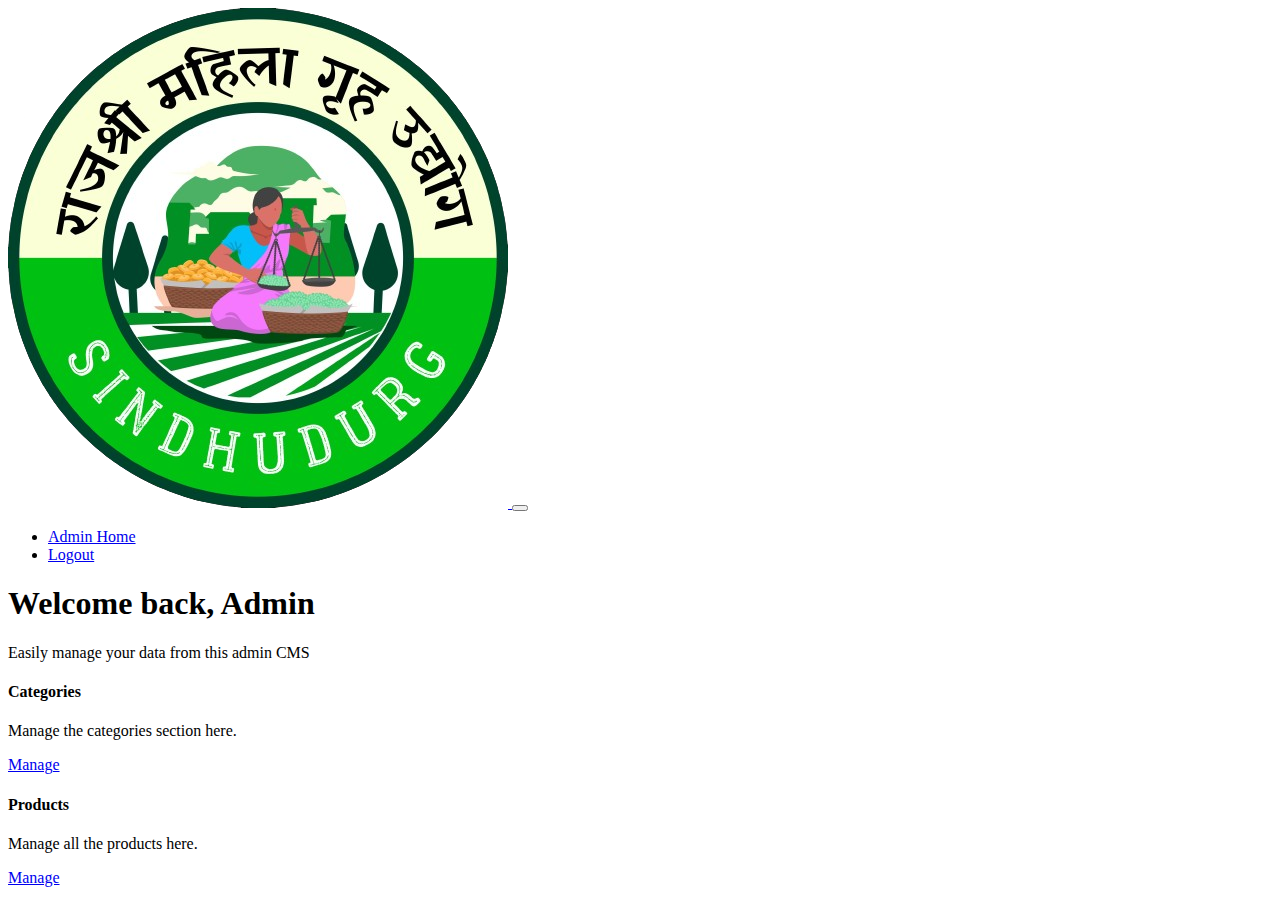
<file: src/main/resources/templates/adminHome.html>
<!DOCTYPE html>
<html lang="en" xmlns:th="http://www.thymeleaf.org">
  <head>
    <meta charset="UTF-8" />
    <meta
      name="viewport"
      content="width=device-width, initial-scale=1, shrink-to-fit=no"
    />
    <title>RMGU Sindhudurg</title>
     <!-- CSS file -->
     <link th:href="@{/css/style.css}" rel="stylesheet" />
  </head>
  <body>
    <nav class="navbar navbar-expand-lg navbar-light">
      <a class="navbar-brand" href="#">
        <img th:src="@{/images/RMGU_LOGO.png}"  src="../static/images/RMGU_LOGO.png" alt="RMGU Sindhudurg" />
      </a>
      <button
        class="navbar-toggler"
        type="button"
        data-toggle="collapse"
        data-target="#navbarNav"
        aria-controls="navbarNav"
        aria-expanded="false"
        aria-label="Toggle navigation">
        <span class="navbar-toggler-icon"></span>
      </button>
      <div class="collapse navbar-collapse" id="navbarNav">
        <ul class="navbar-nav ml-auto">
          <li class="nav-item active">
            <a class="nav-link" href="/admin">Admin Home</a>
          </li>
          <li class="nav-item">
            <a class="nav-link" href="/logout">Logout</a>
          </li>
        </ul>
      </div>
    </nav>
    <div class="jumbotron text-center">
      <h1 class="display-4">Welcome back, Admin</h1>
      <p>Easily manage your data from this admin CMS</p>
    </div>

    <div class="container-fluid">
      <div class="row justify-content-center">
        <div class="col-sm-3 pt-3">
          <div class="card" style="background-color: white">
            <div class="card-body">
              <h4 class="card-title">Categories</h4>
              <p class="card-text">Manage the categories section here.</p>
              <a
                href="#"
                th:href="@{/admin/categories}"
                class="card-link btn btn-colour"
                >Manage</a
              >
            </div>
          </div>
        </div>
        <div class="col-sm-3 pt-3">
          <div class="card" style="background-color: white">
            <div class="card-body">
              <h4 class="card-title">Products</h4>
              <p class="card-text">Manage all the products here.</p>
              <a
                href="#"
                th:href="@{/admin/products}"
                class="card-link btn btn-colour"
                >Manage</a
              >
            </div>
          </div>
        </div>
      </div>
    </div>
    
    <!-- jQuery first, then Popper.js, then Bootstrap JS -->
    <script src="https://code.jquery.com/jquery-3.5.1.slim.min.js"></script>
    <script src="https://cdn.jsdelivr.net/npm/@popperjs/core@2.5.4/dist/umd/popper.min.js"></script>
    <script src="https://maxcdn.bootstrapcdn.com/bootstrap/4.5.2/js/bootstrap.min.js"></script>
  </body>
</html>
</file>
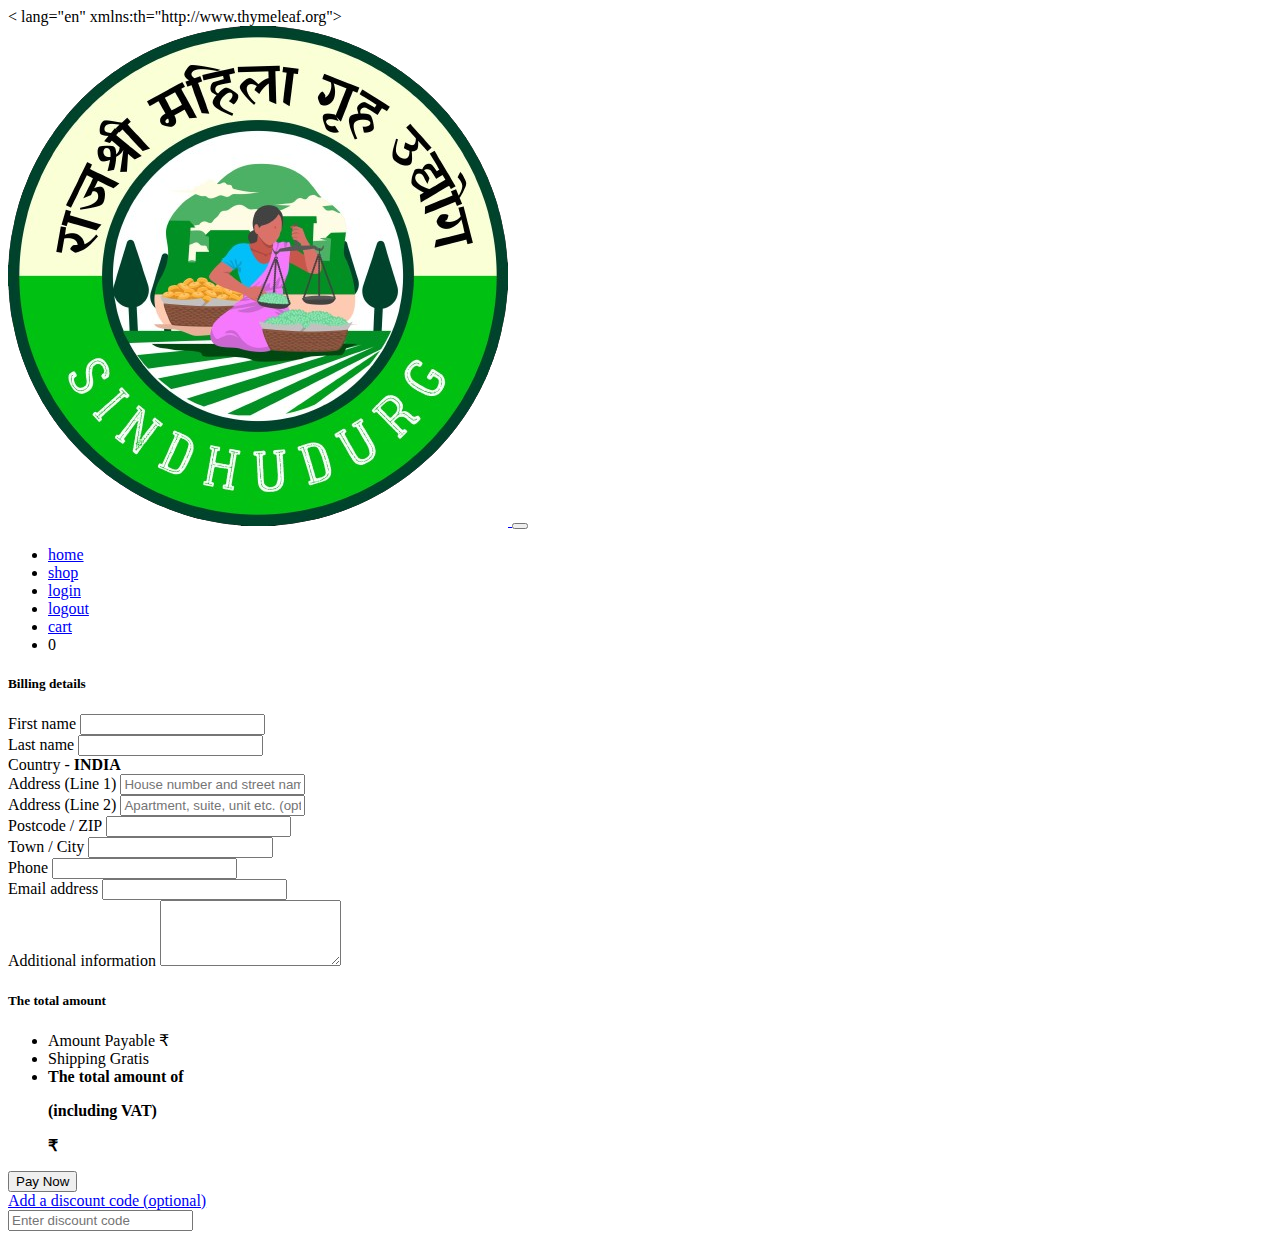
<file: src/main/resources/templates/checkout.html>
< lang="en" xmlns:th="http://www.thymeleaf.org">

<head>
	<meta charset="UTF-8" />
	<meta name="viewport" content="width=device-width, initial-scale=1, shrink-to-fit=no" />
	<title>Check out page</title>
	<!-- CSS file -->
	<link th:href="@{/css/style.css}" rel="stylesheet" />
	<title>Payment Page</title>
	<script src="https://checkout.razorpay.com/v1/checkout.js"></script>
</head>
<nav class="navbar navbar-expand-lg navbar-light">
	<a class="navbar-brand" href="#">
		<img th:src="@{/images/RMGU_LOGO.png}" src="../static/images/RMGU_LOGO.png" alt="RMGU Sindhudurg" />
	</a>
	<button class="navbar-toggler" type="button" data-toggle="collapse" data-target="#navbarNav"
		aria-controls="navbarNav" aria-expanded="false" aria-label="Toggle navigation">
		<span class="navbar-toggler-icon"></span>
	</button>

	<div class="collapse navbar-collapse" id="navbarSupportedContent">
		<ul class="navbar-nav mr-auto"></ul>
		<ul class="navbar-nav">
			<li class="nav-item active">
				<a class="nav-link" th:href="@{/}" href="#">home</a>
			</li>
			<li class="nav-item active">
				<a class="nav-link" th:href="@{/shop}" href="#">shop</a>
			</li>
			<li class="nav-item active">
				<a class="nav-link" sec:authorize="isAnonymous()" th:href="@{/login}" href="#">login</a>
			</li>
			<li class="nav-item active">
				<a class="nav-link" sec:authorize="isAuthenticated()" th:href="@{/logout}" href="#">logout</a>
			</li>
			<li class="nav-item active">
				<a class="nav-link" th:href="@{/cart/viewCart}" href="#">cart</a>
			</li>
			<li class="nav-item active">
				<span class="nav-link" th:text="${cartCount}">0</span>
			</li>
		</ul>

	</div>
	</div>
</nav>
<body>
<div class="container">

    <!--Section: Block Content-->
    <section class="mt-5 mb-4">

        <!--Grid row-->
        <div class="row">

            <!--Grid column-->
            <div class="col-lg-8 mb-4">

                <!-- Card -->
                <div class="card wish-list pb-1">
                    <div class="card-body">

                        <h5 class="mb-2">Billing details</h5>

                        <!-- Grid row -->
                        <div class="row">

                            <!-- Grid column -->
                            <div class="col-lg-6">

                                <!-- First name -->
                                <div class="md-form md-outline mb-0 mb-lg-4">
                                    <label for="firstName">First name</label>
                                    <input type="text" id="firstName" required class="form-control mb-0 mb-lg-2">
                                </div>

                            </div>
                            <!-- Grid column -->

                            <!-- Grid column -->
                            <div class="col-lg-6">

                                <!-- Last name -->
                                <div class="md-form md-outline">
                                    <label for="lastName">Last name</label>
                                    <input type="text" id="lastName" required class="form-control">
                                </div>

                            </div>
                            <!-- Grid column -->

                        </div>
                        <!-- Grid row -->

                        <!-- Country -->
                        <div class="d-flex flex-wrap">
                            <div class="select-outline position-relative w-100">
                                <label>Country - <strong>INDIA</strong></label>
                            </div>
                        </div>

                        <!-- Address Part 1 -->
                        <div class="md-form md-outline mt-2">
                            <label for="form14">Address (Line 1)</label>
                            <input type="text" required id="form14" placeholder="House number and street name" class="form-control">
                        </div>

                        <!-- Address Part 2 -->
                        <div class="md-form md-outline mt-2">
                            <label for="form15">Address (Line 2)</label>
                            <input type="text" id="form15" placeholder="Apartment, suite, unit etc. (optional)"
                                   class="form-control">
                        </div>

                        <!-- Postcode / ZIP -->
                        <div class="md-form md-outline mt-3">
                            <label for="form16">Postcode / ZIP</label>
                            <input type="text" maxlength="6" minlength="6" required id="form16" class="form-control">
                        </div>

                        <!-- Town / City -->
                        <div class="md-form md-outline mt-2">
                            <label for="form17">Town / City</label>
                            <input type="text" required id="form17" class="form-control">

                        </div>

                        <!-- Phone -->
                        <div class="md-form md-outline mt-2">
                            <label for="form18">Phone</label>
                            <input type="number" minlength="10" maxlength="10" required id="form18" class="form-control">
                        </div>

                        <!-- Email address -->
                        <div class="md-form md-outline mt-2">
                            <label for="form19">Email address</label>
                            <input type="email" required id="form19" class="form-control">
                        </div>

                        <!-- Additional information -->
                        <div class="md-form md-outline mt-2">
                            <label for="form76">Additional information</label>
                            <textarea id="form76" class="md-textarea form-control" rows="4"></textarea>
                        </div>

                    </div>
                </div>
                <!-- Card -->

            </div>
            <!--Grid column-->

            <!--Grid column-->
            <div class="col-lg-4">

                <!-- Card -->
                <div class="card mb-4">
                    <div class="card-body">

                        <h5 class="mb-3">The total amount </h5>

                        <ul class="list-group list-group-flush">
                            <li class="list-group-item d-flex justify-content-between align-items-center border-0 px-0 pb-0">
                                Amount Payable
                                <span>₹<span th:text="${total}"></span></span>
                            </li>
                            <li class="list-group-item d-flex justify-content-between align-items-center px-0">
                                Shipping
                                <span>Gratis</span>
                            </li>
                            <li class="list-group-item d-flex justify-content-between align-items-center border-0 px-0 mb-3">
                                <div>
                                    <strong>The total amount of</strong>
                                    <strong>
                                        <p class="mb-0">(including VAT)</p>
                                    </strong>
                                </div>
                                <span><strong>₹<span th:text="${total}"></span></strong></span>
                            </li>
                        </ul>

                        <button id="payNowBtn" class="btn btn-primary btn-block waves-effect waves-light">Pay Now</button>

                    </div>
                </div>
                <!-- Card -->

                <!-- Card -->
                <div class="card mb-4">
                    <div class="card-body">

                        <a class="dark-grey-text d-flex justify-content-between" data-toggle="collapse" href="#collapseExample"
                           aria-expanded="false" aria-controls="collapseExample">
                            Add a discount code (optional)
                            <span><i class="fas fa-chevron-down pt-1"></i></span>
                        </a>

                        <div class="collapse" id="collapseExample">
                            <div class="mt-3">
                                <div class="md-form md-outline mb-0">
                                    <input type="text" id="discount-code" class="form-control font-weight-light"
                                           placeholder="Enter discount code">
                                </div>
                            </div>
                        </div>
                    </div>
                </div>
                <!-- Card -->

            </div>
            <!--Grid column-->

        </div>
        <!--Grid row-->

    </section>
    <!--Section: Block Content-->

</div>

<script>
    document.getElementById('payNowBtn').onclick = function(e) {
        e.preventDefault();

        // Create order on the server
        fetch('/createOrder', {
            method: 'POST',
            headers: {
                'Content-Type': 'application/json',
            },
            body: JSON.stringify({
                amount: parseInt(document.querySelector('[th\\:text="${total}"]').innerText) * 100, // amount in paise
                currency: 'INR',
                receipt: 'receipt#1',
            }),
        })
        .then(response => response.json())
        .then(data => {
            var options = {
                "key": "YOUR_API_KEY",
                "amount": data.amount, // amount in paise
                "currency": data.currency,
                "name": "Your Company Name",
                "description": "Test Transaction",
                "order_id": data.orderId,
                "handler": function (response){
                    alert('Payment successful: ' + response.razorpay_payment_id);
                    // You can make an API call to your backend to save the transaction details
                },
                "prefill": {
                    "name": document.getElementById('firstName').value + ' ' + document.getElementById('lastName').value,
                    "email": document.getElementById('form19').value,
                    "contact": document.getElementById('form18').value,
                },
                "notes": {
                    "address": document.getElementById('form14').value + ' ' + document.getElementById('form15').value,
                },
                "theme": {
                    "color": "#3399cc"
                }
            };
            var rzp1 = new Razorpay(options);
            rzp1.open();
        })
        .catch(error => {
            console.error('Error:', error);
        });
    };
</script>


	<script src="https://code.jquery.com/jquery-3.4.1.slim.min.js"
		integrity="sha384-J6qa4849blE2+poT4WnyKhv5vZF5SrPo0iEjwBvKU7imGFAV0wwj1yYfoRSJoZ+n"
		crossorigin="anonymous"></script>
	<script src="https://cdn.jsdelivr.net/npm/popper.js@1.16.0/dist/umd/popper.min.js"
		integrity="sha384-Q6E9RHvbIyZFJoft+2mJbHaEWldlvI9IOYy5n3zV9zzTtmI3UksdQRVvoxMfooAo"
		crossorigin="anonymous"></script>
	<script src="https://stackpath.bootstrapcdn.com/bootstrap/4.4.1/js/bootstrap.min.js"
		integrity="sha384-wfSDF2E50Y2D1uUdj0O3uMBJnjuUD4Ih7YwaYd1iqfktj0Uod8GCExl3Og8ifwB6"
		crossorigin="anonymous"></script>
</body>

</html>
</file>
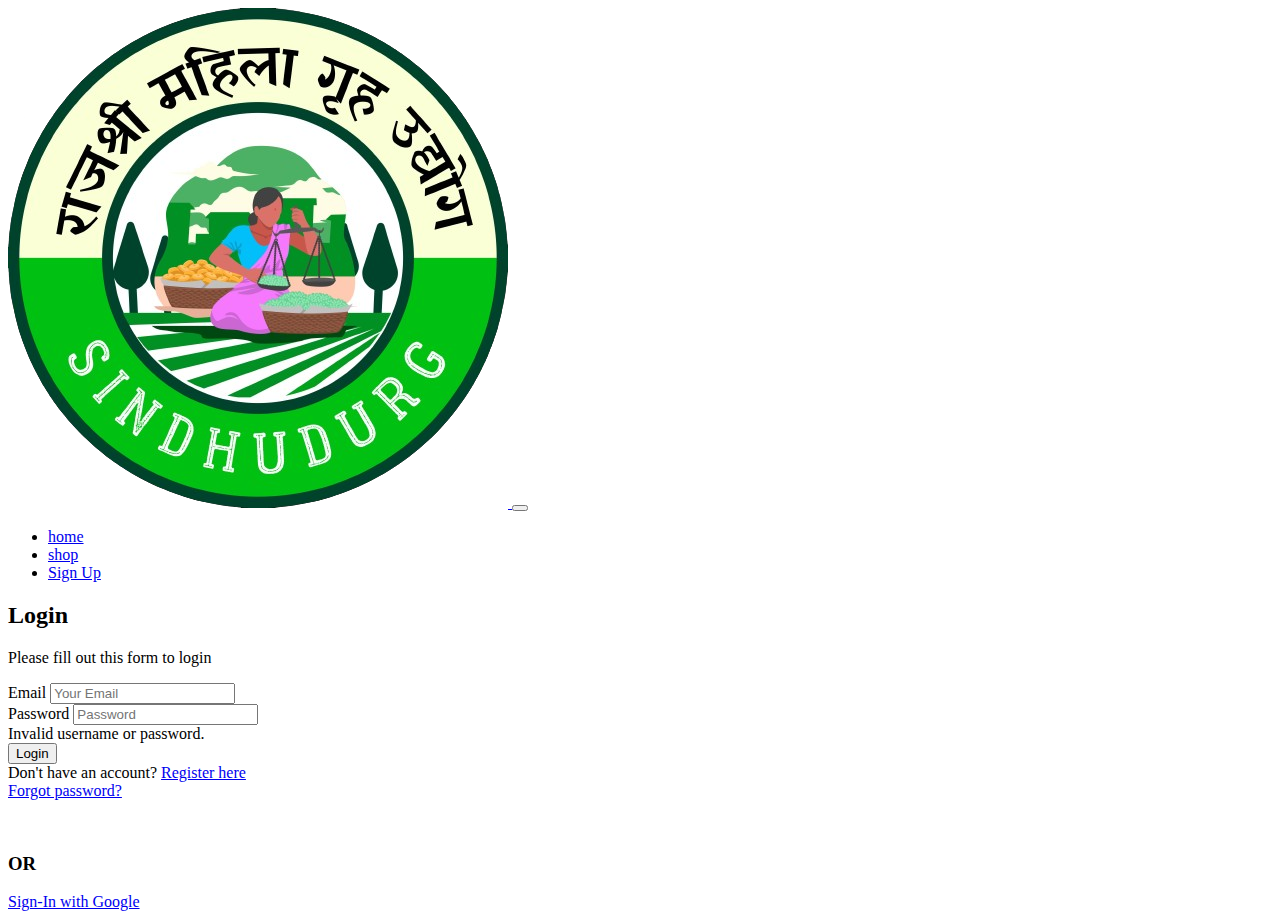
<file: src/main/resources/templates/login.html>
<html lang="en" xmlns:th="http://www.thymeleaf.org">
  <head>
    <meta charset="UTF-8" />
    <meta
      name="viewport"
      content="width=device-width, initial-scale=1, shrink-to-fit=no"
    />
    <title>login Page</title>
      <!--CSS file -->
     <link th:href="@{/css/style.css}" rel="stylesheet" />
  </head>
  <body>
    <nav class="navbar navbar-expand-lg navbar-light">
      <a class="navbar-brand" href="#">
        <img th:src="@{/images/RMGU_LOGO.png}"  src="../static/images/RMGU_LOGO.png" alt="RMGU Sindhudurg" />
      </a>
      <button
        class="navbar-toggler"
        type="button"
        data-toggle="collapse"
        data-target="#navbarNav"
        aria-controls="navbarNav"
        aria-expanded="false"
        aria-label="Toggle navigation">
        <span class="navbar-toggler-icon"></span>
      </button>

        <div class="collapse navbar-collapse" id="navbarSupportedContent">
            <ul class="navbar-nav mr-auto"></ul>
            <ul class="navbar-nav">
                <li class="nav-item active">
                    <a class="nav-link" th:href="@{/}" href="#">home</a>
                </li>
                <li class="nav-item active">
                    <a class="nav-link" th:href="@{/shop}" href="#">shop</a>
                </li>
                <li class="nav-item active">
                    <a class="nav-link" href="#">Sign Up</a>
                </li>

            </ul>

        </div>
    </div>
</nav>
<div class="container">
      <div class="row">
        <div class="col-sm-6 mx-auto">
          <h2>Login</h2>
          <p>Please fill out this form to login</p>
          <form th:action="@{/login}" method="post">
            <div class="form-group">
              <label for="userEmail">Email</label>
              <input
                type="email"
                name="userEmail"
                id="userEmail"
                placeholder="Your Email"
                class="form-control form-control-lg"
                required
              />
            </div>
            <div class="form-group">
              <label for="userPassword">Password</label>
              <input
                type="password"
                class="form-control form-control-lg"
                placeholder="Password"
                name="userPassword"
                id="userPassword"
                required
              />
            </div>
            <div th:if="${param.error}" class="alert alert-danger">
              Invalid username or password.
            </div>
            <input type="submit" value="Login" class="btn btn-primary btn-block" />
            <br />
            <span>
              Don't have an account?
              <a class="linkControl" th:href="@{/register}" href="./register.html">Register here</a>
            </span>
            <br />
            <a th:href="@{/forgotpassword}" href="#">Forgot password?</a>
          </form>
          <br />
          <h3>OR</h3>
          <a href="/oauth2/authorization/google" class="btn btn-primary">Sign-In with Google</a>
        </div>
      </div>
    </div>
<script src="https://code.jquery.com/jquery-3.4.1.slim.min.js" integrity="sha384-J6qa4849blE2+poT4WnyKhv5vZF5SrPo0iEjwBvKU7imGFAV0wwj1yYfoRSJoZ+n" crossorigin="anonymous"></script>
<script src="https://cdn.jsdelivr.net/npm/popper.js@1.16.0/dist/umd/popper.min.js" integrity="sha384-Q6E9RHvbIyZFJoft+2mJbHaEWldlvI9IOYy5n3zV9zzTtmI3UksdQRVvoxMfooAo" crossorigin="anonymous"></script>
<script src="https://stackpath.bootstrapcdn.com/bootstrap/4.4.1/js/bootstrap.min.js" integrity="sha384-wfSDF2E50Y2D1uUdj0O3uMBJnjuUD4Ih7YwaYd1iqfktj0Uod8GCExl3Og8ifwB6" crossorigin="anonymous"></script>
</body>
</html>
</file>
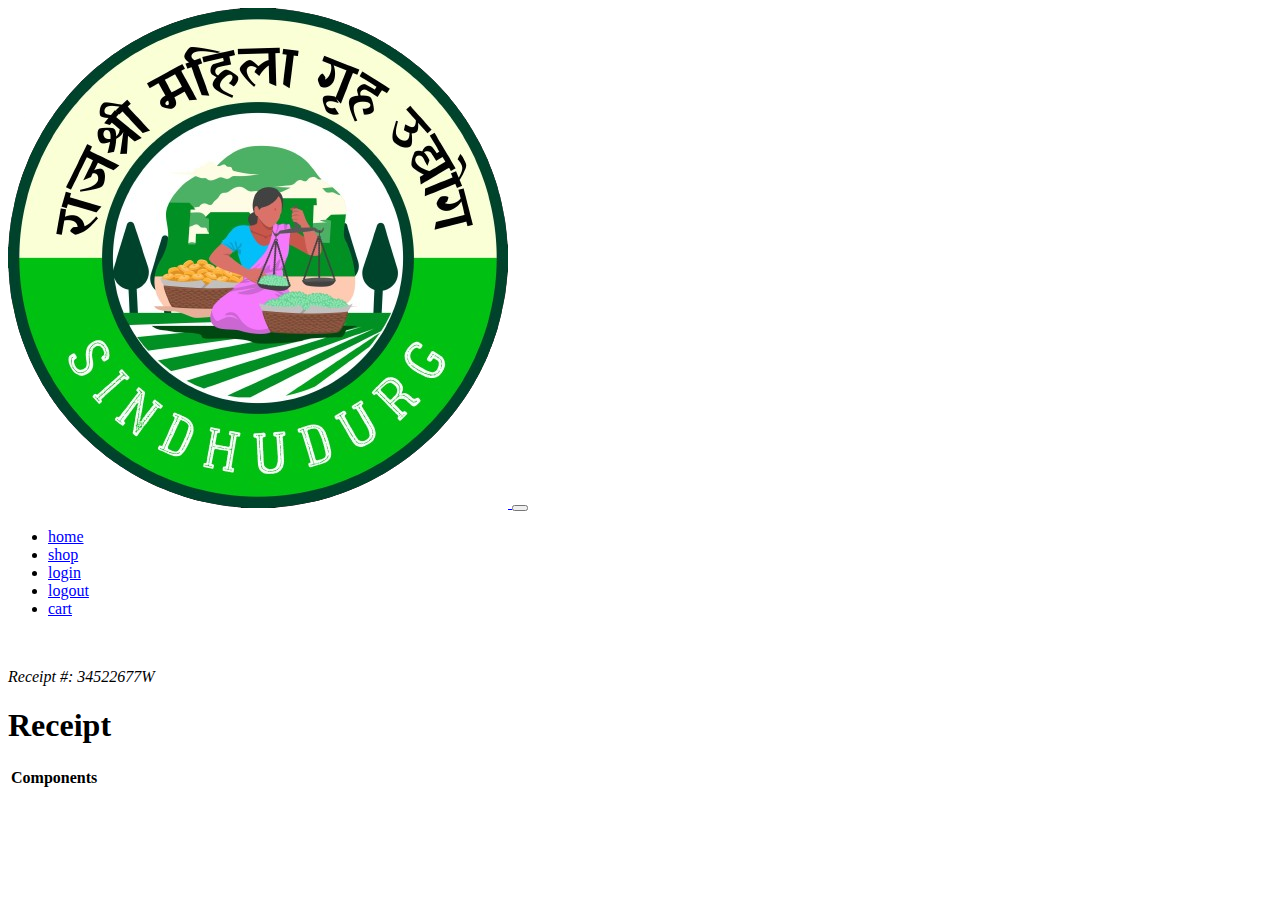
<file: src/main/resources/templates/orderPlaced.html>
<html lang="en" xmlns:th="http://www.thymeleaf.org">
  <head>
    <meta charset="UTF-8" />
    <meta
      name="viewport"
      content="width=device-width, initial-scale=1, shrink-to-fit=no"
    />
    <title>Order Placed Page</title>
     <!-- CSS file -->
     <link th:href="@{/css/style.css}" rel="stylesheet" />
  </head>
  <body>
    <nav class="navbar navbar-expand-lg navbar-light">
      <a class="navbar-brand" href="#">
        <img th:src="@{/images/RMGU_LOGO.png}"  src="../static/images/RMGU_LOGO.png" alt="RMGU Sindhudurg" />
      </a>
      <button
        class="navbar-toggler"
        type="button"
        data-toggle="collapse"
        data-target="#navbarNav"
        aria-controls="navbarNav"
        aria-expanded="false"
        aria-label="Toggle navigation">
        <span class="navbar-toggler-icon"></span>
      </button>
        <div class="collapse navbar-collapse" id="navbarSupportedContent">
            <ul class="navbar-nav mr-auto"></ul>
            <ul class="navbar-nav">
                <li class="nav-item active">
                    <a class="nav-link" th:href="@{/}" href="#">home</a>
                </li>
                <li class="nav-item active">
                    <a class="nav-link" th:href="@{/shop}" href="#">shop</a>
                </li>
                <li class="nav-item active">
                    <a class="nav-link" sec:authorize="isAnonymous()" th:href="@{/login}" href="#">login</a>
                </li>
                <li class="nav-item active">
                    <a class="nav-link" sec:authorize="isAuthenticated()" th:href="@{/logout}" href="#">logout</a>
                </li>
                <li class="nav-item active">
                    <a class="nav-link" th:href="@{/cart/viewCart}" href="#">cart</a>
                </li>
<!--                <li class="nav-item active">-->
<!--                    <span class="nav-link" th:text="${cartCount}">0</span>-->
<!--                </li>-->
            </ul>

        </div>
    </div>
</nav>
<div class="container">
    <div class="row">
        <div class="well col-xs-10 col-sm-10 col-md-6 col-xs-offset-1 col-sm-offset-1 col-md-offset-3">
            <div class="row">
                <div class="col-xs-6 col-sm-6 col-md-6">
                    <strong th:text="${result}"></strong>
                    <br>
                </div>
                <div class="col-xs-6 col-sm-6 col-md-6 text-right">
                    <p>
                        <em>Receipt #: 34522677W</em>
                    </p>
                </div>
            </div>
            <div class="row">
                <div class="text-center">
                    <h1>Receipt</h1>
                </div>

                <table class="table table-hover">
                    <thead>
                    <tr>
                        <th>Components</th>
                    </tr>
                    </thead>
                    <tbody>

                    <tr th:each="entry : ${parameters}">

                        <td th:text="${entry.key} + '  : -  ' + ${entry.value}"></td>

                    </tr>
                    </tbody>
                </table>
            </div>
        </div>
    </div>
</div>





<script src="https://code.jquery.com/jquery-3.4.1.slim.min.js" integrity="sha384-J6qa4849blE2+poT4WnyKhv5vZF5SrPo0iEjwBvKU7imGFAV0wwj1yYfoRSJoZ+n" crossorigin="anonymous"></script>
<script src="https://cdn.jsdelivr.net/npm/popper.js@1.16.0/dist/umd/popper.min.js" integrity="sha384-Q6E9RHvbIyZFJoft+2mJbHaEWldlvI9IOYy5n3zV9zzTtmI3UksdQRVvoxMfooAo" crossorigin="anonymous"></script>
<script src="https://stackpath.bootstrapcdn.com/bootstrap/4.4.1/js/bootstrap.min.js" integrity="sha384-wfSDF2E50Y2D1uUdj0O3uMBJnjuUD4Ih7YwaYd1iqfktj0Uod8GCExl3Og8ifwB6" crossorigin="anonymous"></script>
</body>
</html>
</file>
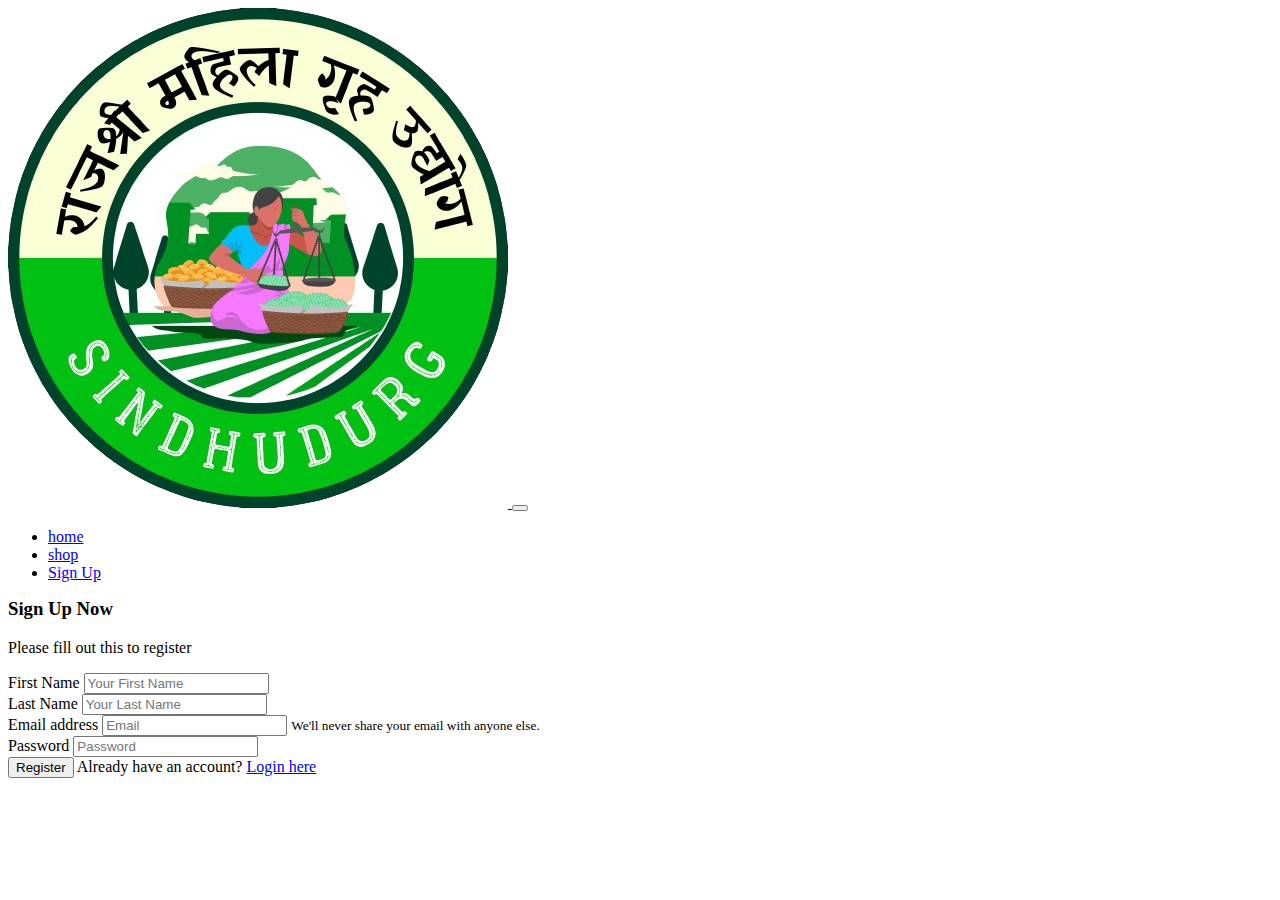
<file: src/main/resources/templates/register.html>
<!DOCTYPE html>
<html lang="en" xmlns:th="http://www.thymeleaf.org">

<head>
	<meta charset="UTF-8" />
	<meta name="viewport" content="width=device-width, initial-scale=1, shrink-to-fit=no" />
	<title>RMGU Sindhudurg</title>
	<!-- CSS file -->
	<link th:href="@{/css/style.css}" rel="stylesheet" />
</head>

<body>
	<nav class="navbar navbar-expand-lg navbar-light">
		<a class="navbar-brand" href="#">
			<img th:src="@{/images/RMGU_LOGO.png}" src="../static/images/RMGU_LOGO.png" alt="RMGU Sindhudurg" />
		</a>
		<button class="navbar-toggler" type="button" data-toggle="collapse" data-target="#navbarNav"
			aria-controls="navbarNav" aria-expanded="false" aria-label="Toggle navigation">
			<span class="navbar-toggler-icon"></span>
		</button>

		<div class="collapse navbar-collapse" id="navbarSupportedContent">
			<ul class="navbar-nav mr-auto"></ul>
			<ul class="navbar-nav">
				<li class="nav-item active">
					<a class="nav-link" th:href="@{/}" href="#">home</a>
				</li>
				<li class="nav-item active">
					<a class="nav-link" th:href="@{/shop}" href="#">shop</a>
				</li>
				<li class="nav-item active">
					<a class="nav-link" href="#">Sign Up</a>
				</li>

			</ul>

		</div>
		</div>
	</nav>
	<div class="container">
		<div class="col-sm-6">
			<h3 style="margin-top: 10px">Sign Up Now</h3>
			<p>Please fill out this to register</p>
			<form th:action="@{/register}" th:object="${user}" method="post">
				<div class="form-group">
					<label for="userFirstName">First Name</label>
					<input type="text" id="userFirstName" name="userFirstName" class="form-control form-control-lg"
						placeholder="Your First Name" required>
				</div>
				<div class="form-group">
					<label for="userLastName">Last Name</label>
					<input type="text" id="userLastName" name="userLastName" class="form-control form-control-lg"
						placeholder="Your Last Name" required>
				</div>
				<div class="form-group">
					<label for="userEmail">Email address</label>
					<input type="email" id="userEmail" name="userEmail" class="form-control form-control-lg"
						placeholder="Email" required minlength="6" aria-describedby="emailHelp">
					<!--<span th:if="${#fields.hasErrors('userEmail')}" th:errors="*{userEmail}" class="error"></span>-->
					<small id="emailHelp" class="form-text text-muted">We'll never share your email with anyone
						else.</small>
				</div>

				<div class="form-group">
					<label for="userPassword">Password</label>
					<input type="password" id="userPassword" name="userPassword" class="form-control form-control-lg"
						placeholder="Password" required>
				</div>

				<button type="submit" class="btn btn-colour btn-block">Register</button>
				<span style="margin-top: 10px">Already have an account? <a class="linkControl" href="./login.html"
						th:href="@{/login}">Login here</a></span>
			</form>
		</div>
	</div>


	<script src="https://code.jquery.com/jquery-3.4.1.slim.min.js"
		integrity="sha384-J6qa4849blE2+poT4WnyKhv5vZF5SrPo0iEjwBvKU7imGFAV0wwj1yYfoRSJoZ+n"
		crossorigin="anonymous"></script>
	<script src="https://cdn.jsdelivr.net/npm/popper.js@1.16.0/dist/umd/popper.min.js"
		integrity="sha384-Q6E9RHvbIyZFJoft+2mJbHaEWldlvI9IOYy5n3zV9zzTtmI3UksdQRVvoxMfooAo"
		crossorigin="anonymous"></script>
	<script src="https://stackpath.bootstrapcdn.com/bootstrap/4.4.1/js/bootstrap.min.js"
		integrity="sha384-wfSDF2E50Y2D1uUdj0O3uMBJnjuUD4Ih7YwaYd1iqfktj0Uod8GCExl3Og8ifwB6"
		crossorigin="anonymous"></script>
</body>

</html>
</file>
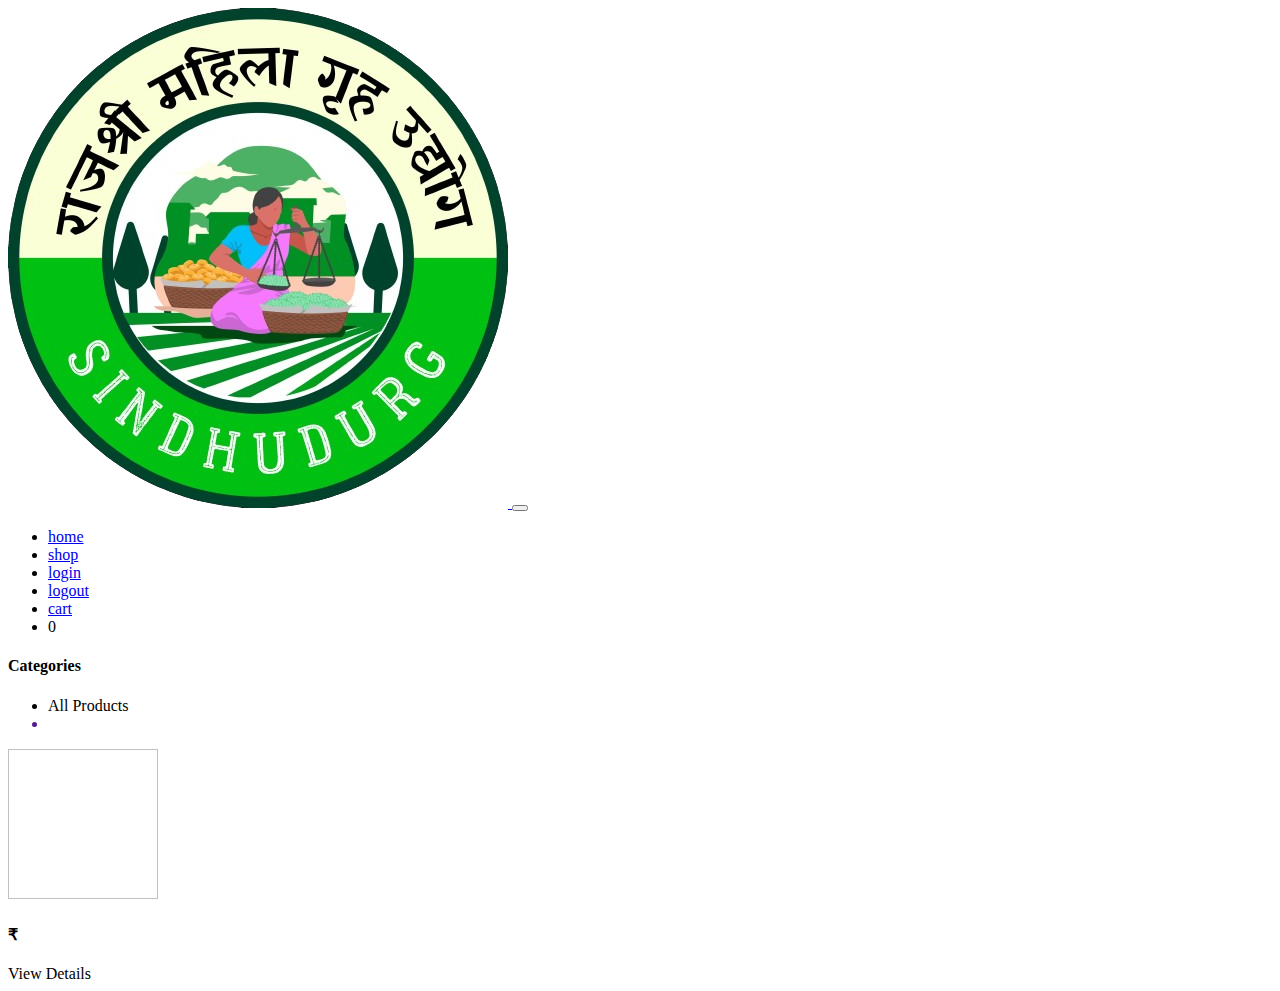
<file: src/main/resources/templates/shop.html>
<!doctype html>
<html lang="en" xmlns:th="http://www.thymeleaf.org">

<head>
	<meta charset="UTF-8" />
	<meta name="viewport" content="width=device-width, initial-scale=1, shrink-to-fit=no" />
	<title>RMGU Sindhudurg</title>
	<!-- CSS file -->
	<link th:href="@{/css/style.css}" rel="stylesheet" />
</head>

<body>


	<nav class="navbar navbar-expand-lg navbar-light">
		<div class="container-fluid">
			<a class="navbar-brand" href="#">
				<img th:src="@{/images/RMGU_LOGO.png}" src="../static/images/RMGU_LOGO.png" alt="RMGU Sindhudurg" />
			</a>
			<button class="navbar-toggler" type="button" data-toggle="collapse" data-target="#navbarSupportedContent"
				aria-controls="navbarSupportedContent" aria-expanded="false" aria-label="Toggle navigation">
				<span class="navbar-toggler-icon"></span>
			</button>

			<div class="collapse navbar-collapse" id="navbarSupportedContent">
				<ul class="navbar-nav mr-auto"></ul>
				<ul class="navbar-nav">
					
					<li class="nav-item active">
						<a class="nav-link" th:href="@{/}" href="#">home</a>
					</li>
					<li class="nav-item active">
						<a class="nav-link" th:href="@{/shop}" href="#">shop</a>
					</li>
					<li class="nav-item active">
						<a class="nav-link" sec:authorize="isAnonymous()" th:href="@{/login}" href="#">login</a>
					</li>
					<li class="nav-item active">
						<a class="nav-link" sec:authorize="isAuthenticated()" th:href="@{/logout}" href="#">logout</a>
					</li>
					<li class="nav-item active">
						<a class="nav-link" th:href="@{/cart/viewCart}" href="#">cart</a>
					</li>
					<li class="nav-item active">
						<span class="nav-link" th:text="${cartCount}">0</span>
					</li>
				</ul>

			</div>
		</div>
	</nav>
	<div class="container">
		<div class="row">
			<!-- Categories Sidebar -->
			<nav class="col-md-3 mb-4">
				<h4 class="mb-4">Categories</h4>
				<ul class="list-group">
					<a th:href="@{/shop}" class="">
						<li class="list-group-item">All Products</li>
					</a>
					<a href="" th:each="category : ${categories}" th:href="@{/shop/category/{id}(id=${category.id})}"
						class="text-decoration-none">
						<li class="list-group-item" th:text="${category.name}"></li>
					</a>
				</ul>
			</nav>

			<!-- Products Section -->
			<div class="col-md-9">
				<div class="row">
					<div class="col-md-6 mb-4" th:each="product : ${products}">
						<div class="card h-100">
							<div class="row no-gutters">
								<div class="col-md-5 d-flex align-items-center justify-content-center">
									<img class="product-image img-fluid" height="150" width="150"
										th:src="@{${'/productImages/' + product.productImageName}}"
										th:alt="${product.productName}">
								</div>
								<div class="col-md-7">
									<div class="card-body">
										<h5 class="card-title" th:text="${product.productName}"></h5>
										<h4 class="text-custom-colour">₹ <span th:text="${product.productPrice}"></span>
										</h4>
										<p class="card-text" th:text="${product.productDescription}"></p>
										<a th:href="@{/shop/viewproduct/{id}(id=${product.productID})}"
											class="btn btn-colour">View Details</a>
									</div>
								</div>
							</div>
						</div>
					</div>
				</div>
			</div>
		</div>
	</div>




	<script src="https://code.jquery.com/jquery-3.4.1.slim.min.js"
		integrity="sha384-J6qa4849blE2+poT4WnyKhv5vZF5SrPo0iEjwBvKU7imGFAV0wwj1yYfoRSJoZ+n"
		crossorigin="anonymous"></script>
	<script src="https://cdn.jsdelivr.net/npm/popper.js@1.16.0/dist/umd/popper.min.js"
		integrity="sha384-Q6E9RHvbIyZFJoft+2mJbHaEWldlvI9IOYy5n3zV9zzTtmI3UksdQRVvoxMfooAo"
		crossorigin="anonymous"></script>
	<script src="https://stackpath.bootstrapcdn.com/bootstrap/4.4.1/js/bootstrap.min.js"
		integrity="sha384-wfSDF2E50Y2D1uUdj0O3uMBJnjuUD4Ih7YwaYd1iqfktj0Uod8GCExl3Og8ifwB6"
		crossorigin="anonymous"></script>
</body>

</html>
</file>
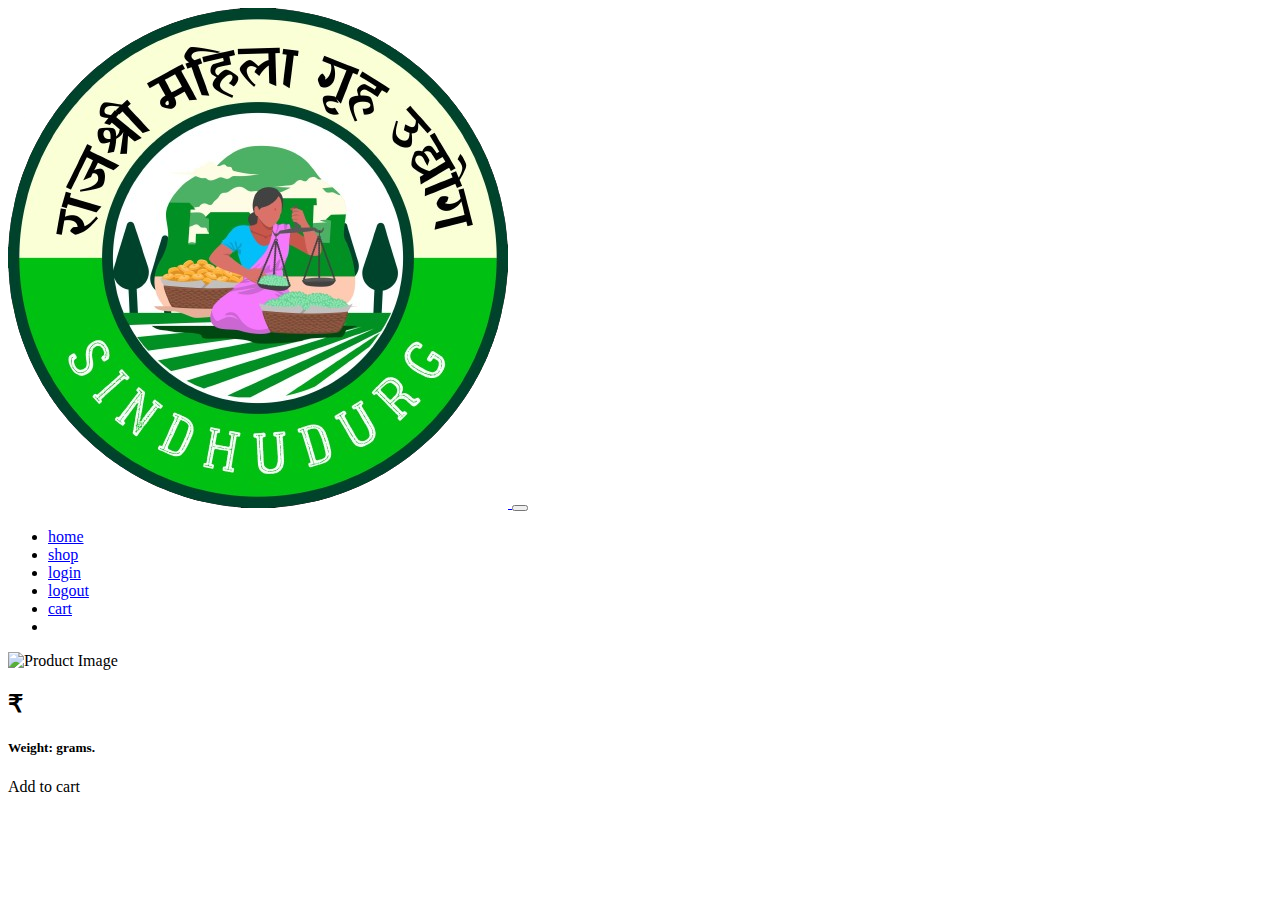
<file: src/main/resources/templates/viewProduct.html>
<!doctype html>
<html lang="en" xmlns:th="http://www.thymeleaf.org">

<head>
	<meta charset="UTF-8" />
	<meta name="viewport" content="width=device-width, initial-scale=1, shrink-to-fit=no" />
	<title>View Product Details</title>
	<!-- CSS file -->
	<link th:href="@{/css/style.css}" rel="stylesheet" />
</head>

<body>
	<nav class="navbar navbar-expand-lg navbar-light">
		<a class="navbar-brand" href="#">
			<img th:src="@{/images/RMGU_LOGO.png}" src="../static/images/RMGU_LOGO.png" alt="RMGU Sindhudurg" />
		</a>
		<button class="navbar-toggler" type="button" data-toggle="collapse" data-target="#navbarNav"
			aria-controls="navbarNav" aria-expanded="false" aria-label="Toggle navigation">
			<span class="navbar-toggler-icon"></span>
		</button>

		<div class="collapse navbar-collapse" id="navbarSupportedContent">
			<ul class="navbar-nav mr-auto"></ul>
			<ul class="navbar-nav">
				<li class="nav-item active">
					<a class="nav-link" th:href="@{/}" href="#">home</a>
				</li>
				<li class="nav-item active">
					<a class="nav-link" th:href="@{/shop}" href="#">shop</a>
				</li>
				<li class="nav-item active">
					<a class="nav-link" sec:authorize="isAnonymous()" th:href="@{/login}" href="#">login</a>
				</li>
				<li class="nav-item active">
					<a class="nav-link" sec:authorize="isAuthenticated()" th:href="@{/logout}" href="#">logout</a>
				</li>
				<li class="nav-item active">
					<a class="nav-link" th:href="@{/cart/viewCart}" href="#">cart</a>
				</li>
				<li class="nav-item active">
					<span class="nav-link" th:text="${cartCount}"></span>
				</li>
			</ul>

		</div>
		</div>
	</nav>
	<div class="container mt-5">
		<div class="row">
			<div class="col-sm-5 d-flex justify-content-center align-items-center">
				<!-- Product Image -->
				<img class="img-fluid" height="300px" width="300px" th:src="@{/productImages/{imageName}(imageName=${product.productImageName})}"
					alt="Product Image">
			</div>
			<div class="col-sm-7 mt-5">
				<!-- Product Name -->
				<h2 th:text="${product.productName}"></h2>

				<!-- Product Category -->
				<p th:text="${product.category.name}"></p>

				<!-- Product Price -->
				<h2>₹ <span th:text="${product.productPrice}"></span></h2>

				<!-- Product Weight -->
				<h5>Weight: <span th:text="${product.productWeight}"></span> grams.</h5>

				<!-- Product Description -->
				<p th:text="${product.productDescription}"></p>

				<!-- Add to Cart Button -->
				<a th:href="@{/cart/addToCart/{id}(id=${product.productID})}" class="btn btn-colour">Add to cart</a>
			</div>
		</div>
	</div>



	<script src="https://code.jquery.com/jquery-3.4.1.slim.min.js"
		integrity="sha384-J6qa4849blE2+poT4WnyKhv5vZF5SrPo0iEjwBvKU7imGFAV0wwj1yYfoRSJoZ+n"
		crossorigin="anonymous"></script>
	<script src="https://cdn.jsdelivr.net/npm/popper.js@1.16.0/dist/umd/popper.min.js"
		integrity="sha384-Q6E9RHvbIyZFJoft+2mJbHaEWldlvI9IOYy5n3zV9zzTtmI3UksdQRVvoxMfooAo"
		crossorigin="anonymous"></script>
	<script src="https://stackpath.bootstrapcdn.com/bootstrap/4.4.1/js/bootstrap.min.js"
		integrity="sha384-wfSDF2E50Y2D1uUdj0O3uMBJnjuUD4Ih7YwaYd1iqfktj0Uod8GCExl3Og8ifwB6"
		crossorigin="anonymous"></script>
</body>

</html>
</file>
